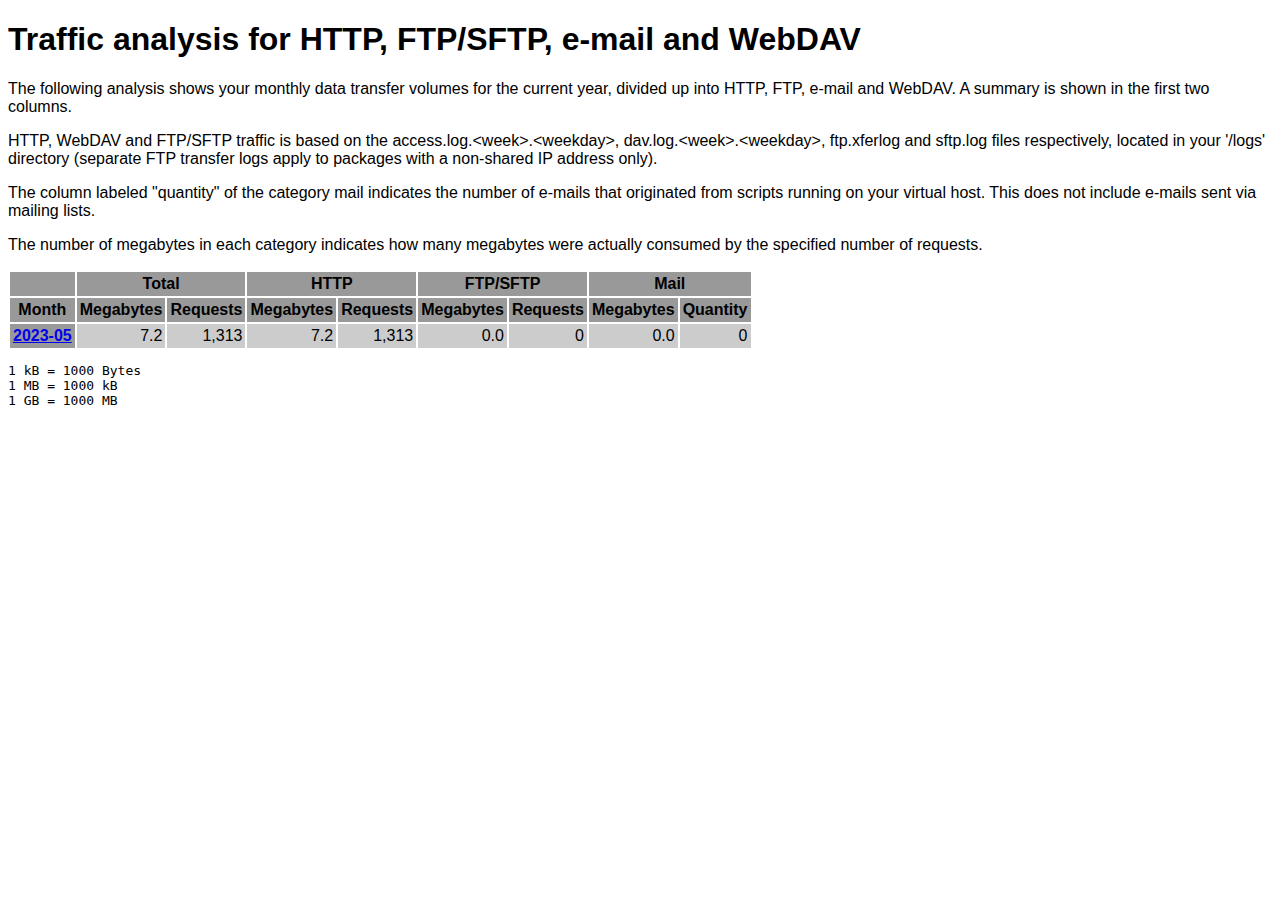
<file: logs/traffic.html/index.html>
<!DOCTYPE HTML PUBLIC "-//W3C//DTD HTML 4.01 Transitional//EN" "http://www.w3.org/TR/html4/loose.dtd">

<html>
<head>
<meta http-equiv="Content-Type" content="text/html; charset=utf-8">
<title>traffic.html</title>
<style type="text/css">
<!--
  em,h1,h2,h3,h4,h5,h6,form,input,br,hr,p,td,th,li,ul {
  font-family:Verdana,Arial,Helvetica,sans-serif; }

  td {color:#000000; background-color:#cccccc;}

  th {color:#000000; background-color:#999999;}
-->
</style>
</head>

<body bgcolor="#FFFFFF">


<!-- HEADER -->
<h1>Traffic analysis for HTTP, FTP/SFTP, e-mail and WebDAV</h1>
<p>
The following analysis shows your monthly data transfer volumes for
the current year, divided up into HTTP, FTP, e-mail and WebDAV.
A summary is shown in the first two columns.
</p>

<p>
HTTP, WebDAV and FTP/SFTP traffic is based on the access.log.&lt;week&gt;.&lt;weekday&gt;,
dav.log.&lt;week&gt;.&lt;weekday&gt;, ftp.xferlog and sftp.log files
respectively, located in your '/logs' directory (separate FTP transfer logs
apply to packages with a non-shared IP address only).
</p>

<p>
The column labeled "quantity" of the category mail indicates the number
of e-mails that originated from scripts running on your virtual host.
This does not include e-mails sent via mailing lists.
</p>

<p>
The number of megabytes in each category indicates how many megabytes
were actually consumed by the specified number of requests.
</p>

<table border="0" cellspacing="2" cellpadding="3">
<thead>
<tr>
<th></th>
<th colspan="2">Total</th>
<th colspan="2">HTTP</th>
<th colspan="2">FTP/SFTP</th>
<th colspan="2">Mail</th>
</tr>
</thead>
<tbody>
<tr>
<th>Month</th>
<th>Megabytes</th><th>Requests</th>
<th>Megabytes</th><th>Requests</th>
<th>Megabytes</th><th>Requests</th>
<th>Megabytes</th><th>Quantity</th>
</tr>
<tr><th><a href="05.html">2023-05</a></th>
<td align="right">7.2</td><td align="right" style="border-left:0px;">1,313</td>
<td align="right">7.2</td><td align="right" style="border-left:0px;">1,313</td>
<td align="right">0.0</td><td align="right" style="border-left:0px;">0</td>
<td align="right">0.0</td><td align="right" style="border-left:0px;">0</td>
</tr>
<!-- 2023-05 7.220 1313 7.220 1313 0.000 0 0.000 0 -->
</tbody>
</table>

<!-- FOOTER -->
<pre>
1 kB = 1000 Bytes
1 MB = 1000 kB
1 GB = 1000 MB
</pre>


</body>
</html>
</file>
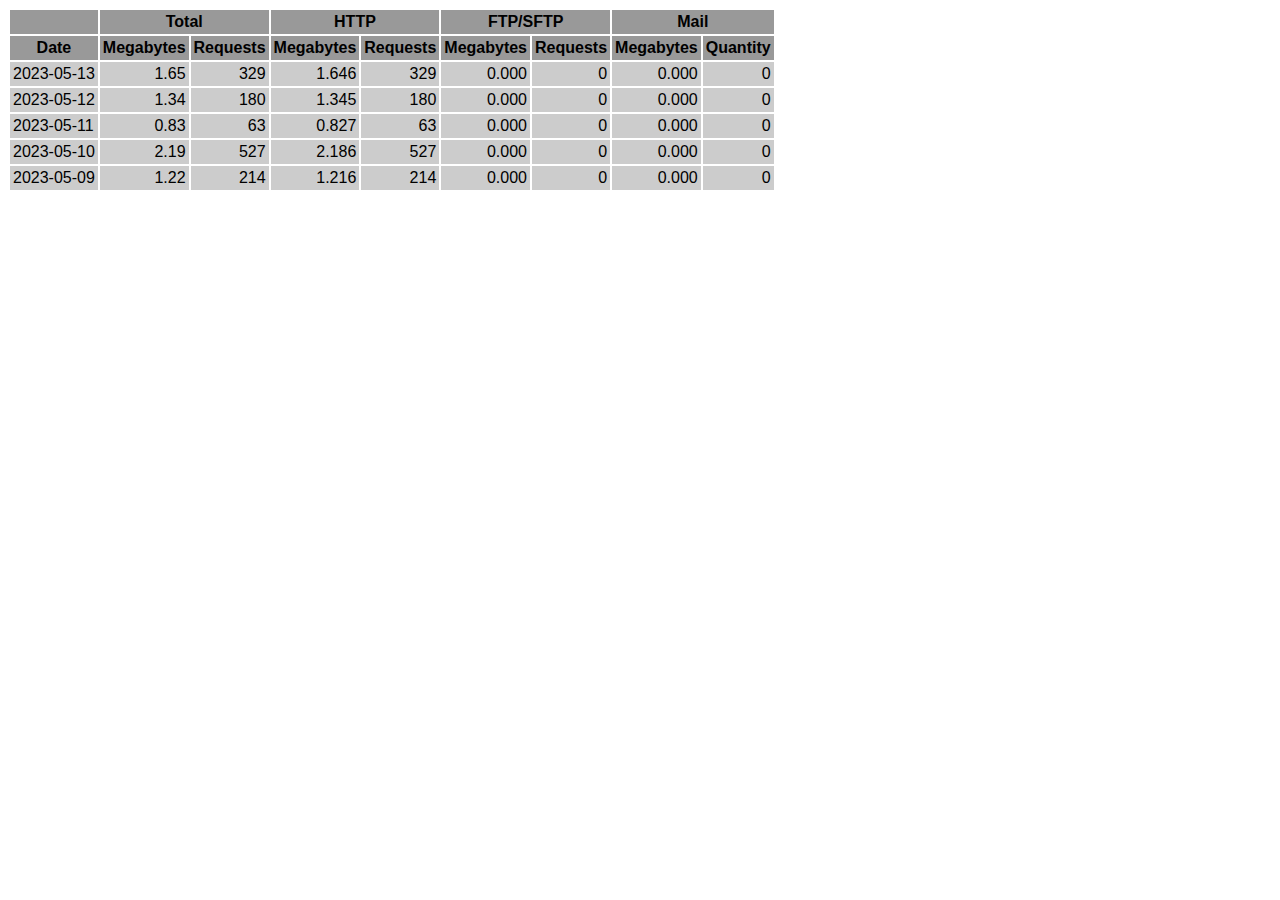
<file: logs/traffic.html/05.html>
<!DOCTYPE HTML PUBLIC "-//W3C//DTD HTML 4.01 Transitional//EN" "http://www.w3.org/TR/html4/loose.dtd">

<html>
<head>
<meta http-equiv="Content-Type" content="text/html; charset=utf-8">
<title>traffic.html</title>
<style type="text/css">
<!--
  em,h1,h2,h3,h4,h5,h6,form,input,br,hr,p,td,th,li,ul {
  font-family:Verdana,Arial,Helvetica,sans-serif; }

  td {color:#000000; background-color:#cccccc;}

  th {color:#000000; background-color:#999999;}
-->
</style>
</head>

<body bgcolor="#FFFFFF">

<table border="0" cellspacing="2" cellpadding="3">
<thead>
<tr>
<th></th>
<th colspan="2">Total</th>
<th colspan="2">HTTP</th>
<th colspan="2">FTP/SFTP</th>
<th colspan="2">Mail</th>
</tr>
</thead>
<tbody>
<tr>
<th align="center">Date</th>
<th>Megabytes</th><th>Requests</th>
<th>Megabytes</th><th>Requests</th>
<th>Megabytes</th><th>Requests</th>
<th>Megabytes</th><th>Quantity</th>
</tr>
<tr>
<td>2023-05-13</td>
<td align="right">1.65</td><td align="right">329</td>
<td align=right>1.646</td><td align=right>329</td>
<td align=right>0.000</td><td align=right>0</td>
<td align=right>0.000</td><td align=right>0</td>
</tr>
<!-- 2023-05-13 1.646 329 1.646 329 0.000 0 0.000 0 -->
<tr>
<td>2023-05-12</td>
<td align="right">1.34</td><td align="right">180</td>
<td align=right>1.345</td><td align=right>180</td>
<td align=right>0.000</td><td align=right>0</td>
<td align=right>0.000</td><td align=right>0</td>
</tr>
<!-- 2023-05-12 1.345 180 1.345 180 0.000 0 0.000 0 -->
<tr>
<td>2023-05-11</td>
<td align="right">0.83</td><td align="right">63</td>
<td align=right>0.827</td><td align=right>63</td>
<td align=right>0.000</td><td align=right>0</td>
<td align=right>0.000</td><td align=right>0</td>
</tr>
<!-- 2023-05-11 0.827 63 0.827 63 0.000 0 0.000 0 -->
<tr>
<td>2023-05-10</td>
<td align="right">2.19</td><td align="right">527</td>
<td align=right>2.186</td><td align=right>527</td>
<td align=right>0.000</td><td align=right>0</td>
<td align=right>0.000</td><td align=right>0</td>
</tr>
<!-- 2023-05-10 2.186 527 2.186 527 0.000 0 0.000 0 -->
<tr>
<td>2023-05-09</td>
<td align="right">1.22</td><td align="right">214</td>
<td align=right>1.216</td><td align=right>214</td>
<td align=right>0.000</td><td align=right>0</td>
<td align=right>0.000</td><td align=right>0</td>
</tr>
<!-- 2023-05-09 1.216 214 1.216 214 0.000 0 0.000 0 -->
</tbody>
</table>

</body>
</html>
</file>
